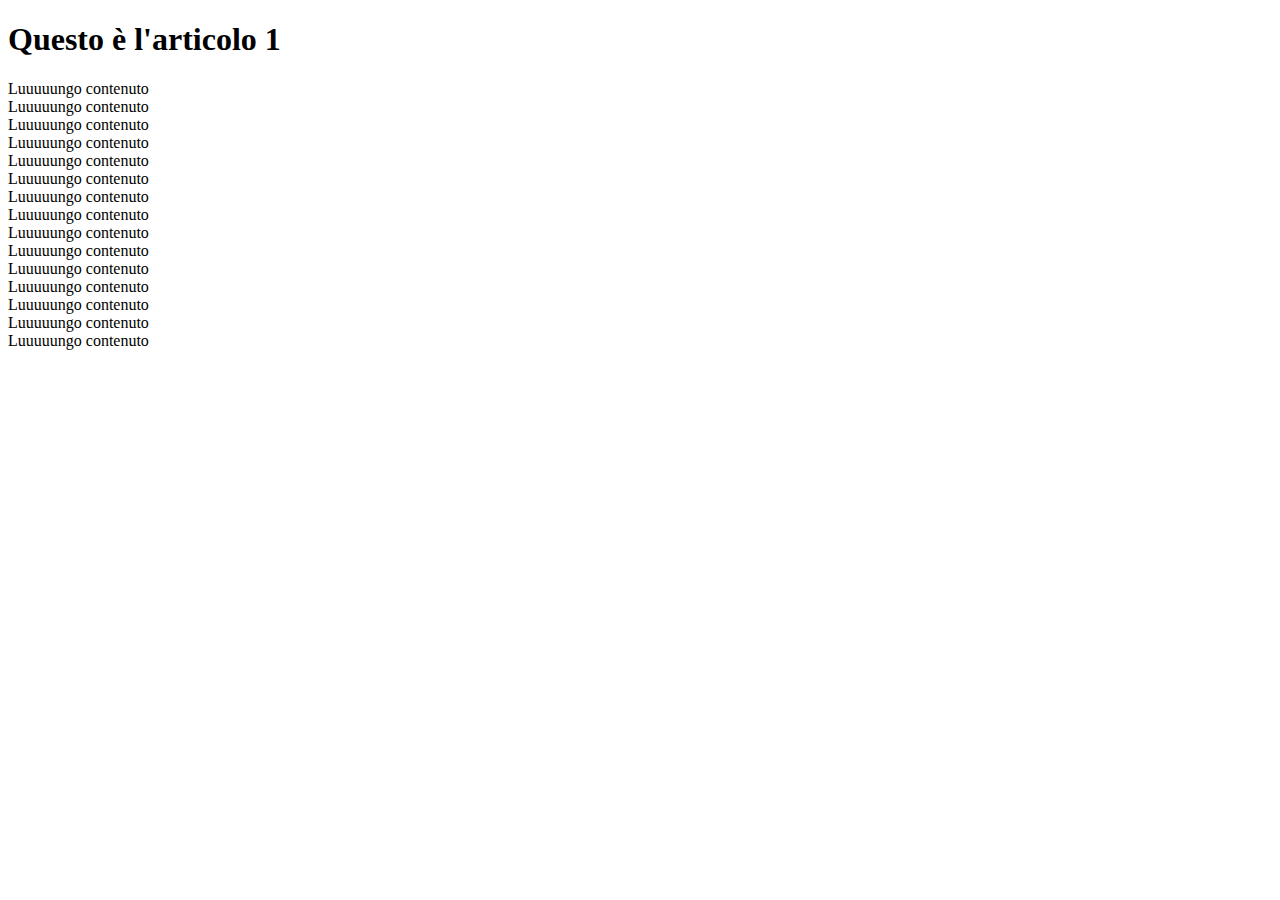
<file: articoli/articolo1.html>
<!DOCTYPE html>
<html lang="it">
<head>
  <meta charset="UTF-8">
</head>
<body>
  <header>
    <h1>Questo è l'articolo 1</h1>
  </header>

  Luuuuungo contenuto<br>
  Luuuuungo contenuto<br>
  Luuuuungo contenuto<br>
  Luuuuungo contenuto<br>
  Luuuuungo contenuto<br>
  Luuuuungo contenuto<br>
  Luuuuungo contenuto<br>
  Luuuuungo contenuto<br>
  Luuuuungo contenuto<br>
  Luuuuungo contenuto<br>
  Luuuuungo contenuto<br>
  Luuuuungo contenuto<br>
  Luuuuungo contenuto<br>
  Luuuuungo contenuto<br>
  Luuuuungo contenuto<br>

</body>
</html>
</file>
